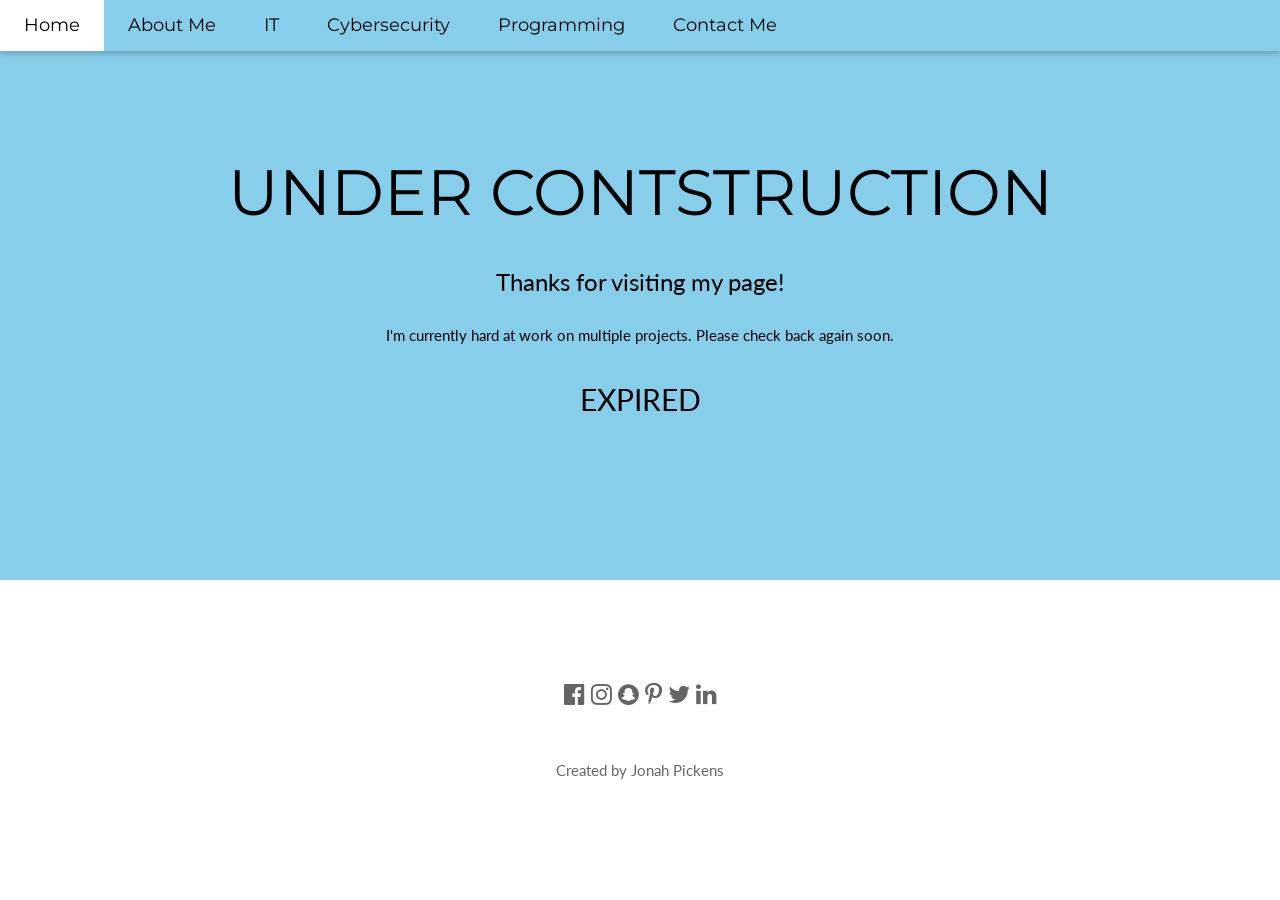
<file: index.html>
<!DOCTYPE html>
<html lang="en">
<head>
<title>Jonah's GitHub Portfolio</title>
<meta charset="UTF-8">
<meta name="viewport" content="width=device-width, initial-scale=1">
<link rel="stylesheet" href="https://www.w3schools.com/w3css/4/w3.css">
<link rel="stylesheet" href="https://fonts.googleapis.com/css?family=Lato">
<link rel="stylesheet" href="https://fonts.googleapis.com/css?family=Montserrat">
<link rel="stylesheet" href="https://cdnjs.cloudflare.com/ajax/libs/font-awesome/4.7.0/css/font-awesome.min.css">
<style>
body,h1,h2,h3,h4,h5,h6 {font-family: "Lato", sans-serif}
.w3-bar,h1,button {font-family: "Montserrat", sans-serif}
.fa-anchor,.fa-coffee {font-size:200px}
hr {
  margin: auto;
  width: 40%;
}
</style>
</head>
<body>

<!-- Navbar -->
<div class="w3-top">
  <div class="w3-bar w3- w3-card w3-left-align w3-large">
    <a class="w3-bar-item w3-button w3-hide-medium w3-hide-large w3-right w3-padding-large w3-hover-pale-grey w3-large w3-white" href="javascript:void(0);" onclick="myFunction()" title="Toggle Navigation Menu"><i class="fa fa-bars"></i></a>
    <a href="#" class="w3-bar-item w3-button w3-padding-large w3-white">Home</a>
    <a href="#" class="w3-bar-item w3-button w3-hide-small w3-padding-large w3-hover-white">About Me</a>
    <a href="#" class="w3-bar-item w3-button w3-hide-small w3-padding-large w3-hover-white">IT</a>
    <a href="#" class="w3-bar-item w3-button w3-hide-small w3-padding-large w3-hover-white">Cybersecurity</a>
    <a href="#" class="w3-bar-item w3-button w3-hide-small w3-padding-large w3-hover-white">Programming</a>
    <a href="#" class="w3-bar-item w3-button w3-hide-small w3-padding-large w3-hover-white">Contact Me</a>
  </div>

<!-- Navbar on small screens -->
  <div id="navDemo" class="w3-bar-block w3-white w3-hide w3-hide-large w3-hide-medium w3-large">
    <a href="#" class="w3-bar-item w3-button w3-padding-large">About Me</a>
    <a href="#" class="w3-bar-item w3-button w3-padding-large">IT</a>
    <a href="#" class="w3-bar-item w3-button w3-padding-large">Cybersecurity</a>
    <a href="#" class="w3-bar-item w3-button w3-padding-large">Programming</a>
    <a href="#" class="w3-bar-item w3-button w3-padding-large">Contact Me</a>
  </div>
</div>

<!-- Header -->
<header class="w3-container w3-light-blue w3-center" style="padding:128px 16px">
  <h1 class="w3-margin w3-jumbo">UNDER CONTSTRUCTION</h1>
  <p class="w3-xlarge">
    Thanks for visiting my page!
  </p>
  <p>I'm currently hard at work on multiple projects.
    Please check back again soon.
  </p>
  <p id="demo" style="font-size:30px"></p>
  <!-- <button class="w3-button w3-black w3-padding-large w3-large w3-margin-top">Get Started</button> -->
</header>

<!-- Footer -->
<footer class="w3-container w3-padding-64 w3-center w3-opacity">  
  <div class="w3-xlarge w3-padding-32">
    <i class="fa fa-facebook-official w3-hover-opacity"></i>
    <i class="fa fa-instagram w3-hover-opacity"></i>
    <i class="fa fa-snapchat w3-hover-opacity"></i>
    <i class="fa fa-pinterest-p w3-hover-opacity"></i>
    <i class="fa fa-twitter w3-hover-opacity"></i>
    <i class="fa fa-linkedin w3-hover-opacity"></i>
 </div>
 <p>Created by Jonah Pickens</p>
</footer>

<script>
// Used to toggle the menu on small screens when clicking on the menu button
function myFunction() {
  var x = document.getElementById("navDemo");
  if (x.className.indexOf("w3-show") == -1) {
    x.className += " w3-show";
  } else { 
    x.className = x.className.replace(" w3-show", "");
  }
}
// Set the date we're counting down to
var countDownDate = new Date("Oct 20, 2024 15:37:25").getTime();

// Update the count down every 1 second
var countdownfunction = setInterval(function() {

  // Get todays date and time
  var now = new Date().getTime();
  
  // Find the distance between now an the count down date
  var distance = countDownDate - now;
  
  // Time calculations for days, hours, minutes and seconds
  var days = Math.floor(distance / (1000 * 60 * 60 * 24));
  var hours = Math.floor((distance % (1000 * 60 * 60 * 24)) / (1000 * 60 * 60));
  var minutes = Math.floor((distance % (1000 * 60 * 60)) / (1000 * 60));
  var seconds = Math.floor((distance % (1000 * 60)) / 1000);
  
  // Output the result in an element with id="demo"
  document.getElementById("demo").innerHTML = days + "d " + hours + "h "
  + minutes + "m " + seconds + "s ";
  
  // If the count down is over, write some text 
  if (distance < 0) {
    clearInterval(countdownfunction);
    document.getElementById("demo").innerHTML = "EXPIRED";
  }
}, 1000);
</script>

</body>
</html>
</file>
